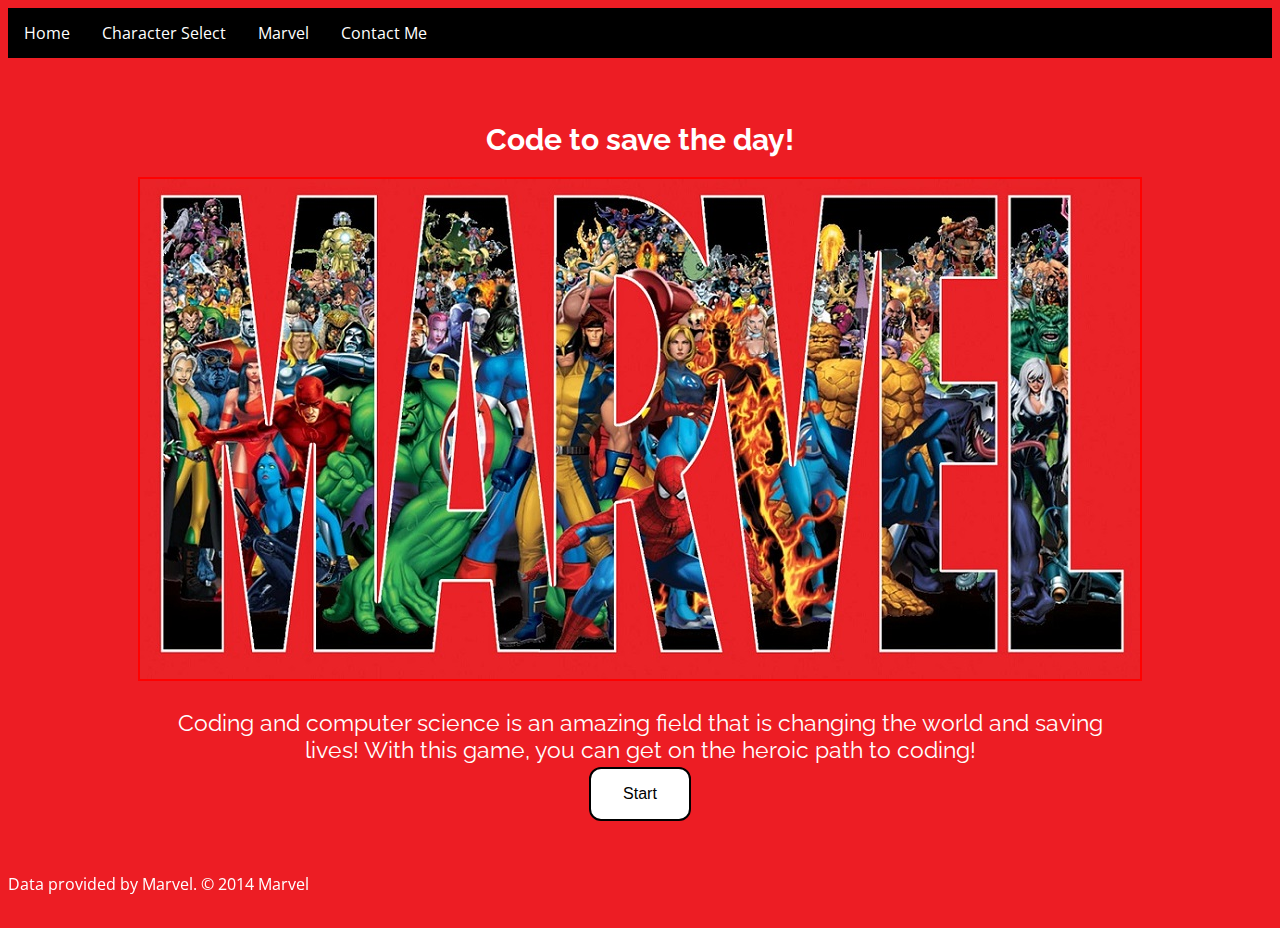
<file: index.html>
<!DOCTYPE html>
<html>
    <head>
        <meta charset="utf-8">
        <meta name="viewport" content="width=device-width, initial-scale=1.0">

        <title>Heroes Code</title>
        <!-- Include CSS File Here -->
        <link rel="stylesheet" href="style.css"/>
        <script src="jquery-3.3.1.js"></script>
        <!-- Include JS File Here -->
        <script src="play.js"></script>

    </head>
    <body>

        <div id="navbar">
            <ul>
                <li>
                    <a href="index.html" class="nav-link">Home</a>
                </li>
                <li>
                    <a href="charSelect.html" class="nav-link">Character Select</a>
                </li>
                <li>
                    <a href="http://marvel.com" class="nav-link">Marvel</a>
                </li>
                <li>
                    <a href="mailto:robynlynnyates@gmail.com" class="nav-link">Contact Me</a>
                </li>
            </ul>
        </div>

        <br/>

        <br/>

        <div>
            <h1>Code to save the day!</h1>

            <img src="Marvel-Character-Rights.jpg">

            <p text-align: center>Coding and computer science is an amazing field that is changing the world and saving lives! With this game, you can get on the heroic path to coding!</p>

            <button style="margin-bottom: 50px" class="button" onclick="charSelect()">Start</button>

        </div>

        <br/>
        <br/>

        <div style="position: relative width: 600px; height: 5px;">    

            <div style="position: fixed; bottom: 5px;">
                Data provided by Marvel. © 2014 Marvel
            </div>
        </div>

    </body>
</html>
</file>
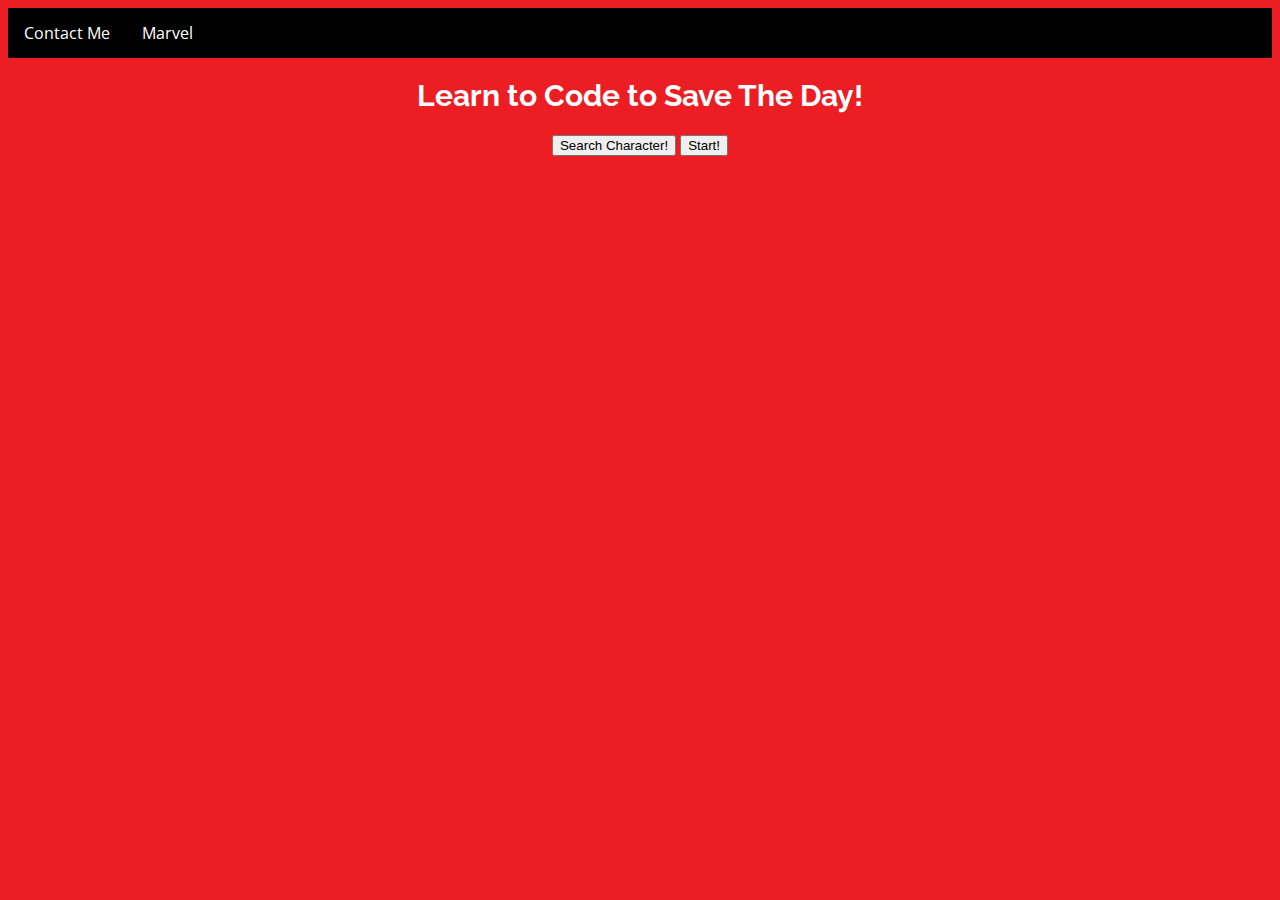
<file: LearnToPlay.html>
<!DOCTYPE html>
<html>
    <head>
        <title>Hero's Code</title>
        <!-- Include CSS File Here -->
        <link rel="stylesheet" href="style.css"/>

    </head>

    <body>
        <div id="navbar">
            <ul>
                <li>
                    <a href="mailto:robynlynnyates@gmail.com" class="nav-link">Contact Me</a>
                </li>
                <li>
                    <a href="http://marvel.com" class="nav-link">Marvel</a>
                </li>
            </ul>
        </div>

        <div>
            <h1>Learn to Code to Save The Day!</h1>
            <button type ="button" onclick="getCharacters('thor')">Search Character!</button>
            <button type ="button" onclick="startGame()">Start!</button>
        </div>

        <script src="jquery-3.3.1.js"></script>
        <script src="md5.min.js"></script>
        <!-- Include JS File Here -->
        <script src="play.js"></script>
    </body>
</html>
</file>
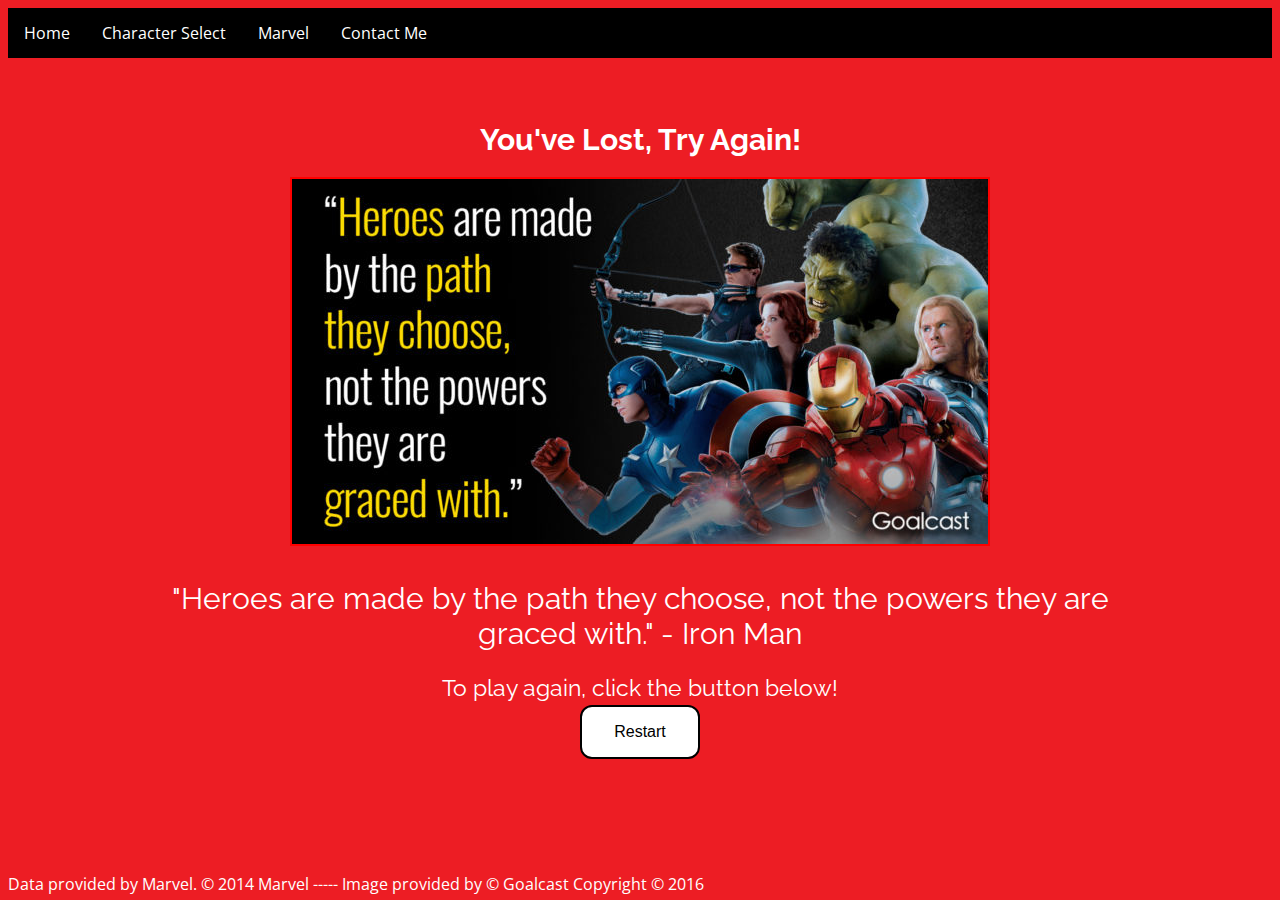
<file: losing.html>
<!DOCTYPE html>
<html>
    <head>
        <meta charset="utf-8">
        <meta name="viewport" content="width=device-width, initial-scale=1.0">

        <title>Heroes Code</title>
        <!-- Include CSS File Here -->
        <link rel="stylesheet" href="style.css"/>
    </head>
    <body>

        <div id="navbar">
            <ul>
                <li>
                    <a href="index.html" class="nav-link">Home</a>
                </li>
                <li>
                    <a href="charSelect.html" class="nav-link">Character Select</a>
                </li>
                <li>
                    <a href="http://marvel.com" class="nav-link">Marvel</a>
                </li>
                <li>
                    <a href="mailto:robynlynnyates@gmail.com" class="nav-link">Contact Me</a>
                </li>
            </ul>
        </div>

        <br/>

        <br/>

        <div>
            <h1>You've Lost, Try Again!</h1>

            <img src="winningImg.jpg">

            <p style="font-size: 30px">"Heroes are made by the path they choose, not the powers they are graced with." - Iron Man</p>

            <p text-align: center>To play again, click the button below!</p>


            <button style="margin-bottom: 50px" class="button" onclick="startAgain()">Restart</button>

        </div>

        <br/>
        <br/>

        <div style="position: relative width: 600px; height: 5px;">    

            <div style="position: absolute; bottom: 5px;">
                Data provided by Marvel. © 2014 Marvel  -----  Image provided by © Goalcast Copyright © 2016
            </div>
        </div>

        <script src="jquery-3.3.1.js"></script>
        <!-- Include JS File Here -->
        <script src="playGame.js"></script>
    </body>
</html>
</file>
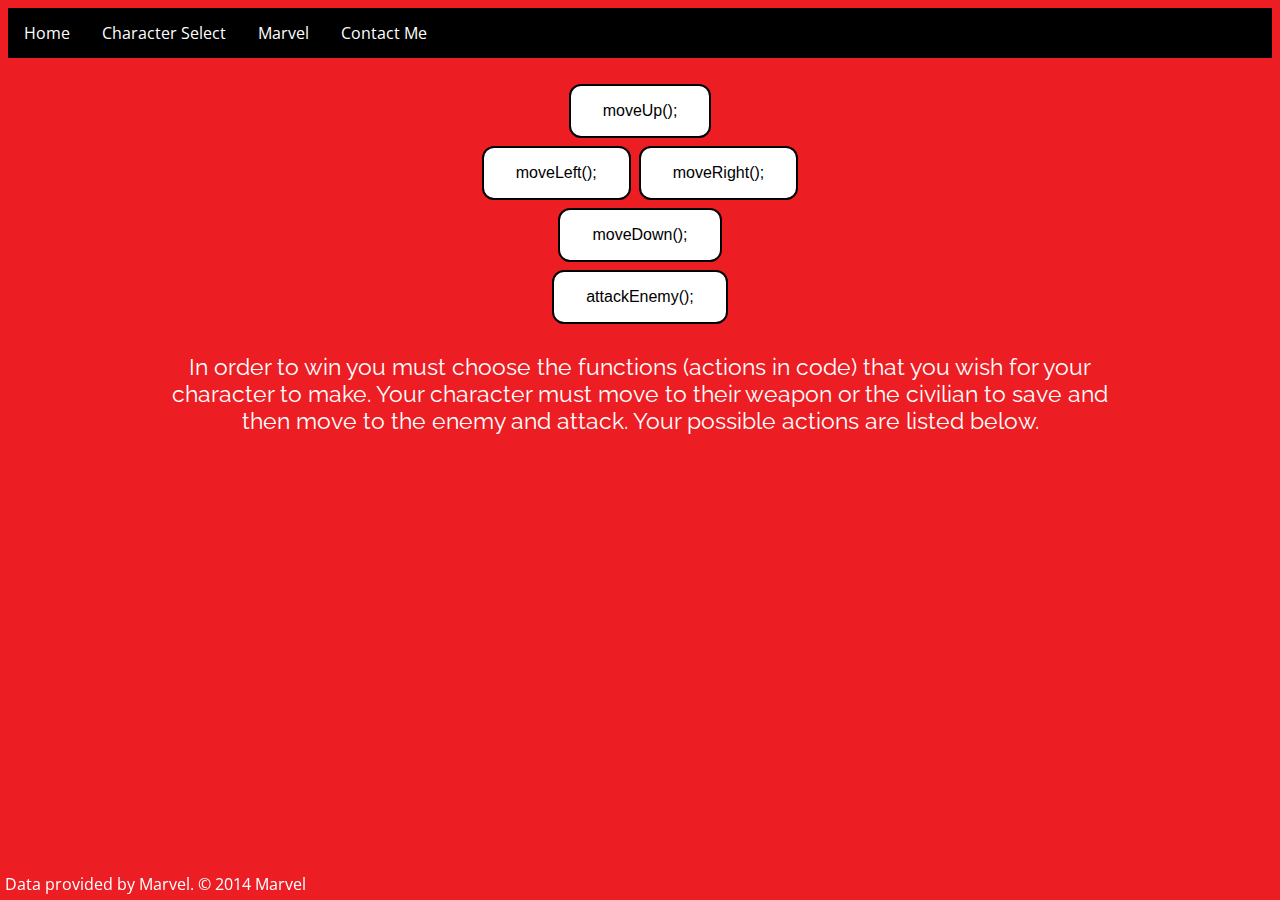
<file: startGame.html>
<!DOCTYPE html>
<html>
    <head>
        <meta name="viewport" content="width=device-width, initial-scale=1.0"/>
        <style>
            canvas {
                border:1px solid #d3d3d3;
                background-color: #f1f1f1;
            }
        </style>
    </head>
    <body onload="startGame()">
        <div id="navbar">
            <ul>
                <li>
                    <a href="index.html" class="nav-link">Home</a>
                </li>
                <li>
                    <a href="charSelect.html" class="nav-link">Character Select</a>
                </li>
                <li>
                    <a href="http://marvel.com" class="nav-link">Marvel</a>
                </li>
                <li>
                    <a href="mailto:robynlynnyates@gmail.com" class="nav-link">Contact Me</a>
                </li>
            </ul>
        </div>

        <br/>

        <div style="text-align:center">
            <button class="button" onmousedown="moveup()" onmouseup="clearmove()" ontouchstart="moveup()">moveUp();</button><br>
            <button class="button" onmousedown="moveleft()" onmouseup="clearmove()" ontouchstart="moveleft()">moveLeft();</button>
            <button class="button"  onmousedown="moveright()" onmouseup="clearmove()" ontouchstart="moveright()">moveRight();</button><br>
            <button class="button"  onmousedown="movedown()" onmouseup="clearmove()" ontouchstart="movedown()">moveDown();</button>
        </div>
        <div>
            <button class="button" onclick="attackEnemy()">attackEnemy();</button>
        </div>


        <div>
            <h2 id="charHeader"></h2>
            <p>In order to win you must choose the functions (actions in code) that you wish for your character to make. Your character must move to their weapon or the civilian to save and then move to the enemy and attack. Your possible actions are listed below.</p>
        </div>
        <br/>



        <div style="position: relative width: 600px; height: 5px;">    

            <div style="position: fixed; bottom: 5px; left:5px">
                Data provided by Marvel. © 2014 Marvel
            </div>
        </div>


        <script src="jquery-3.3.1.js"></script>
        <script src="play.js"></script>
        <!-- Include JS File Here -->
        <script src="playGame.js"></script>

        <!-- Include CSS File Here -->
        <link rel="stylesheet" href="style.css"/>
    </body>
</html>
</file>
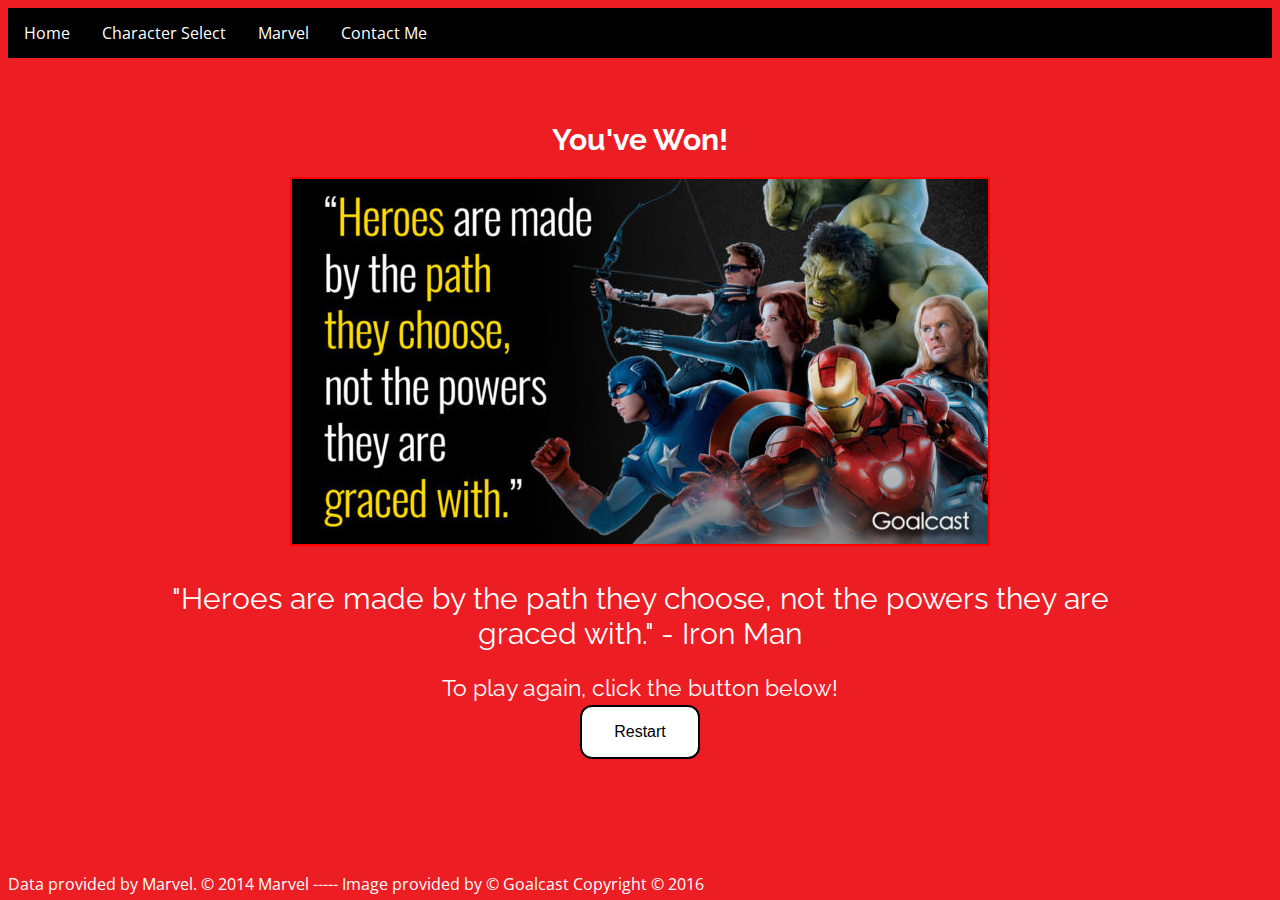
<file: winner.html>
<!DOCTYPE html>
<html>
    <head>
        <meta charset="utf-8">
        <meta name="viewport" content="width=device-width, initial-scale=1.0">

        <title>Heroes Code</title>
        <!-- Include CSS File Here -->
        <link rel="stylesheet" href="style.css"/>
    </head>
    <body>

        <div id="navbar">
            <ul>
                <li>
                    <a href="index.html" class="nav-link">Home</a>
                </li>
                <li>
                    <a href="charSelect.html" class="nav-link">Character Select</a>
                </li>
                <li>
                    <a href="http://marvel.com" class="nav-link">Marvel</a>
                </li>
                <li>
                    <a href="mailto:robynlynnyates@gmail.com" class="nav-link">Contact Me</a>
                </li>
            </ul>
        </div>

        <br/>

        <br/>

        <div>
            <h1>You've Won!</h1>

            <img src="winningImg.jpg">

            <p style="font-size: 30px">"Heroes are made by the path they choose, not the powers they are graced with." - Iron Man</p>

            <p text-align: center>To play again, click the button below!</p>


            <button style="margin-bottom: 50px" class="button" onclick="startAgain()">Restart</button>

        </div>

        <br/>
        <br/>

        <div style="position: relative width: 600px; height: 5px;">    

            <div style="position: absolute; bottom: 5px;">
                Data provided by Marvel. © 2014 Marvel  -----  Image provided by © Goalcast Copyright © 2016
            </div>
        </div>

        <script src="jquery-3.3.1.js"></script>
        <!-- Include JS File Here -->
        <script src="playGame.js"></script>
    </body>
</html>
</file>
<file: style.css>
@import url('https://fonts.googleapis.com/css?family=Open+Sans');
@import url('https://fonts.googleapis.com/css?family=Slabo+27px');
@import url('https://fonts.googleapis.com/css?family=Raleway');

ul {
    list-style-type: none;
    margin: 0;
    padding: 0;
    overflow: hidden;
    background-color: #000;
}

li {
    float: left;
}

li a {
    display: block;
    color: white;
    text-align: center;
    padding: 14px 16px;
    text-decoration: none;
}

.button {
    border: none;
    color: white;
    padding: 16px 32px;
    text-align: center;
    text-decoration: none;
    display: inline-block;
    font-size: 16px;
    margin: 4px 2px;
    -webkit-transition-duration: 0.4s; /* Safari */
    transition-duration: 0.4s;
    cursor: pointer;
    border-radius: 12px;
}

.button {
    background-color: white;
    color: black;
    border: 2px solid #000000;
}

.button:hover {
    background-color: #000000;
    color: white;
}


body {
    text-align: center;
	font-family: 'Open Sans', sans-serif;
    color: #FFFFFF;
    background-color: #ED1D24;

}

h1, h2, h3 {
    font-family: 'Raleway', sans-serif;
    font-size: 30px;
    
}

p {
    text-align: center;
    color: white;
    margin-right: 150px;
    margin-left: 150px;
    margin-bottom: 0px;
    font-size: 23px;
    font-family: 'Raleway', sans-serif;
/*    padding-top: 2em;*/
    
}

img {
   padding:1px;
   border:1px solid red;
   background-color: red;
}


#charSelect {
    background-color: #000000;
    border: none;
    color: white;
    padding: 16px 32px;
    text-align: center;
    text-decoration: none;
    display: inline-block;
    font-size: 16px;
    margin: 4px 2px;
    -webkit-transition-duration: 0.4s; /* Safari */
    transition-duration: 0.4s;
    cursor: pointer;
    border-radius: 12px;
}


textarea {
    padding: 12px 20px;
    box-sizing: border-box;
    border: 2px solid #ccc;
    border-radius: 4px;
    background-color: #f8f8f8;
    resize: none;
}
</file>
